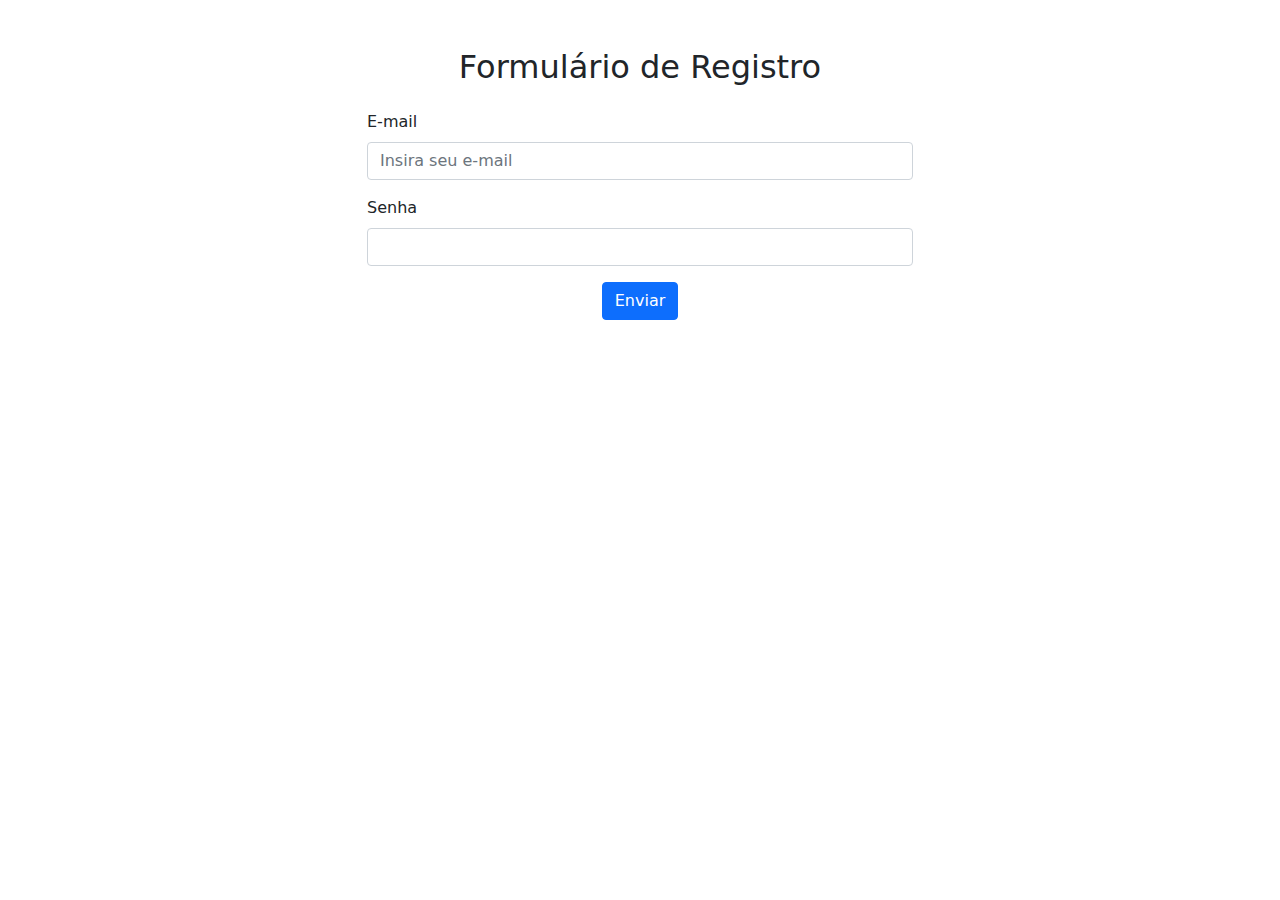
<file: 14-03-2025/index.html>
<!DOCTYPE html>
<html lang="pt-br">
<head>
    <meta charset="UTF-8">
    <meta name="viewport" content="width=device-width, initial-scale=1.0">
    <title>Aula 1</title>
    <!-- CSS do Bootstrap -->
    <link rel="stylesheet" href="Css/bootstrap.min.css">
</head>
<body> 
    <div class="container">

        <div class="row justify-content-center">
            <div class="col-md-6 mt-5">

                <!--Titúlo do -->
                <header>
                    <h2 class="text-center mb-4">Formulário de Registro</h2>
                </header>

                <!--Sistema de login-->
                <form action="" id="form_1" method="">
                    <div class="mb-3">
                        <label for="email" class="form-label">E-mail</label>
                        <input type="email" class="form-control" id="email" name="email" placeholder="Insira seu e-mail" required>
                    </div>
                    
                    <div class="mb-3">
                        <label for="senha" class="form-label">Senha</label>
                        <input type="password" class="form-control" id="senha" name="senha" required>
                    </div>
                    <div class="text-center">
                        <button type="submit" class="btn btn-primary">Enviar</button>
                    </div>
                </form>
            </div>
            
            <div id="load" style="display:none; margin-top:10px">
                Por favor, aguarde... 
                <img src="./assets/Animation/loaders.svg" style="width:24px">
            </div>
        
            <div id="response"></div>
            
        </div>


    </div>


    <script src="./Js/jquery-3.7.1.js"></script>
    <script src="./Js/popper.min.js"></script>
    <script src="./Js/bootstrap.min.js"></script>
        <!-- JavaScript do Bootstrap (opcional) -->
        <script src="index.js"></script>
</body>
</html>
</file>
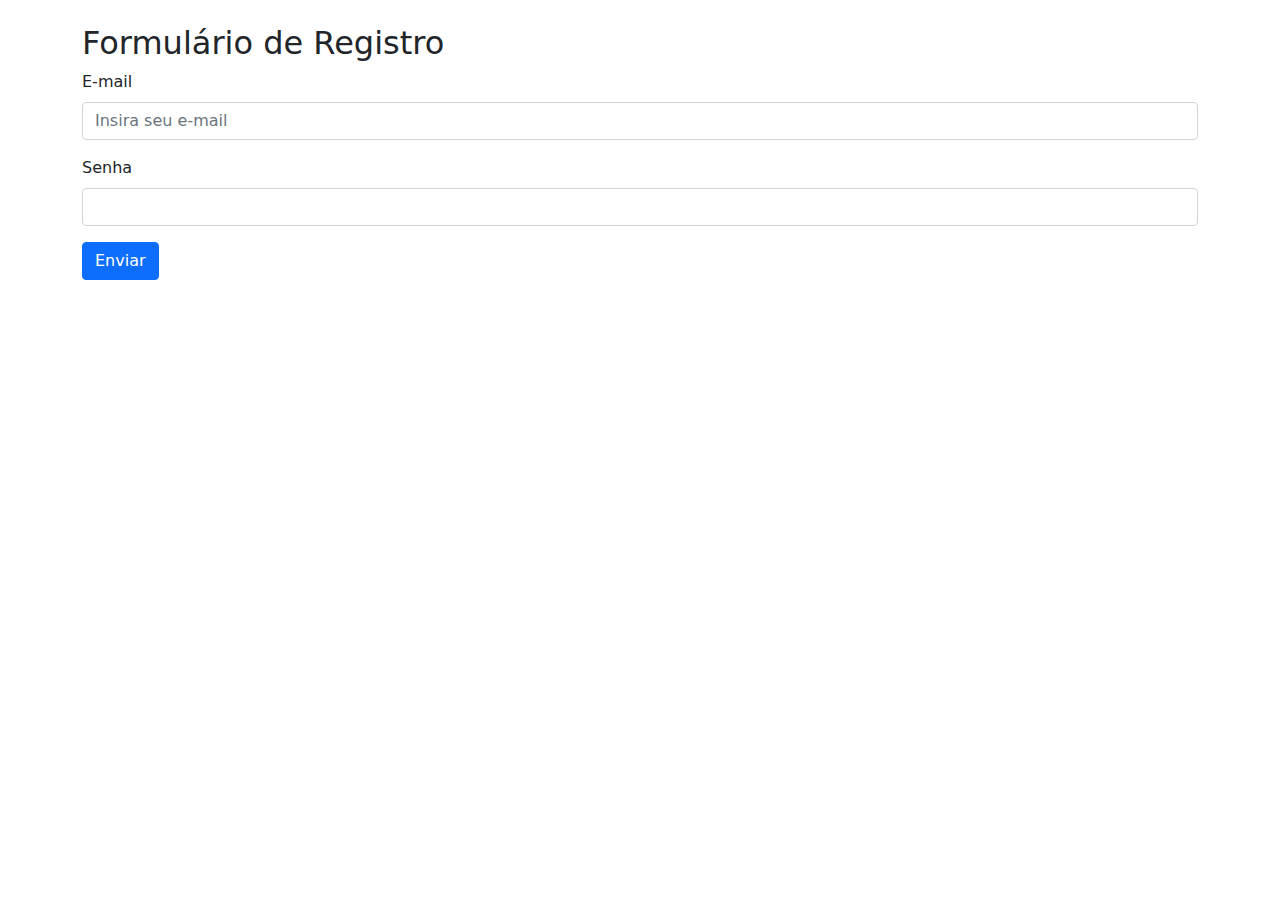
<file: 28-02-2025/index.html>
<!DOCTYPE html>
<html lang="pt-br">
<head>
    <meta charset="UTF-8">
    <meta name="viewport" content="width=device-width, initial-scale=1.0">
    <title>Formulário de Registro</title>
    <link href="Css/bootstrap.min.css" rel="stylesheet">
</head>
<body> 

    <div class="container mt-4">
        <h2>Formulário de Registro</h2>
        <form id="form_1" method="post">
            <div class="mb-3">
                <label for="email" class="form-label">E-mail</label>
                <input type="email" id="email" name="email" class="form-control" placeholder="Insira seu e-mail"> <!--required - Parametro para preenchimento obrigatório-->
            </div>
            
            <div class="mb-3">
                <label for="senha" class="form-label">Senha</label>
                <input type="password" id="senha" name="senha" class="form-control"> <!--required - Parametro para preenchimento obrigatório-->
            </div>
            <button type="submit" class="btn btn-primary">Enviar</button>
        </form>
    </div>

    <div id="load" style="display:none; margin-top:10px">
        Por favor, aguarde... 
        <img src="loaders.svg?fill=maroon&ic=tail-spin" style="width:24px">
    </div>
        <div id="response"></div>

    <script src="Js/popper.min.js"></script>
    <script src="Js/bootstrap.min.js"></script>
    <script src="Js/jquery-3.7.1.js"></script>

<script>
/* Attach a submit handler to the form */
$("#form_1").submit(function(event) {
    var ajaxRequest;

    /* Stop form from submitting normally */
    event.preventDefault();

    /* Clear result div*/
    $("#response").html('');

    mostraAnimacao();

    /* Get from elements values */
    var values = $(this).serialize();

       ajaxRequest= $.ajax({
            url: "arquivo.php",
            type: "post",
            data: values,
            beforeSend: function(){
                mostraAnimacao()
           }
        });

   ajaxRequest.done(function (response, textStatus, jqXHR){
             ocultaAnimacao();
             $("#response").html(response);            
    });

    ajaxRequest.fail(function (){ 
        ocultaAnimacao();       
        $("#response").html('Erro ao enviar os dados.');
    });
});


function mostraAnimacao(){
    setTimeout(function() {
                    $("#load").show();
                }, 200)
}

function ocultaAnimacao(){
    setTimeout(function() {
                    $("#load").hide();
                }, 100)
}
    </script>
</body>
</html>
</file>
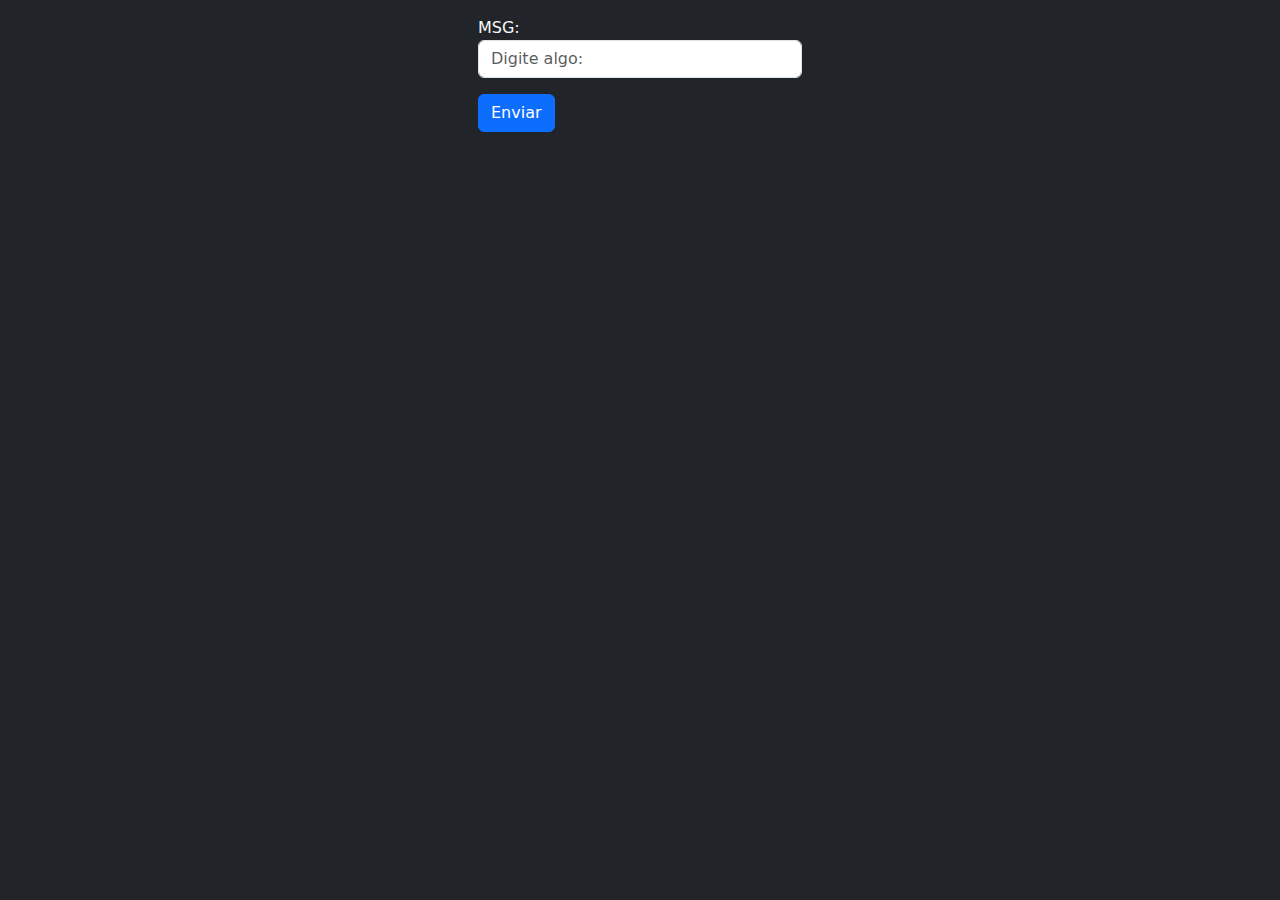
<file: 14-03-2025/aula/index.html>
<!DOCTYPE html>
<html lang="pt-br">
<head>
    <meta charset="UTF-8">
    <meta http-equiv="X-UA-Compatible" content="IE=edge">
    <meta name="viewport" content="width=device-width, initial-scale=1.0">
    <link href="https://cdn.jsdelivr.net/npm/bootstrap@5.3.3/dist/css/bootstrap.min.css" rel="stylesheet" integrity="sha384-QWTKZyjpPEjISv5WaRU9OFeRpok6YctnYmDr5pNlyT2bRjXh0JMhjY6hW+ALEwIH" crossorigin="anonymous">
    <title>Aula junto do wampp e PHP </title>
</head>
<body class="bg-dark text-light">
    <div class="container">

        <!--Linha de 1 com o col-md-4-->
        <div class="row">

            <!--Vazio-->
            <div class="col-md-4">

            </div>

            <!-- formulario com Input + button-->
            <div class="col-md-4">
                <form action="./exibe.php" class="m-3" name="frm" method="post">
                    <label for="entrada">MSG: </label>
                    <input type="text" name="entrada" id="entrada" placeholder="Digite algo: " class="form-control">
                    <input type="submit" value="Enviar" class="btn btn-primary mt-3" name="">
                </form>
            </div>

            <!--Vazia-->
            <div class="col-md-4">

            </div>
        </div>

    </div>
    <script src="https://cdn.jsdelivr.net/npm/@popperjs/core@2.11.8/dist/umd/popper.min.js" integrity="sha384-I7E8VVD/ismYTF4hNIPjVp/Zjvgyol6VFvRkX/vR+Vc4jQkC+hVqc2pM8ODewa9r" crossorigin="anonymous"></script>
<script src="https://cdn.jsdelivr.net/npm/bootstrap@5.3.3/dist/js/bootstrap.min.js" integrity="sha384-0pUGZvbkm6XF6gxjEnlmuGrJXVbNuzT9qBBavbLwCsOGabYfZo0T0to5eqruptLy" crossorigin="anonymous"></script>
</body>
</html>
</file>
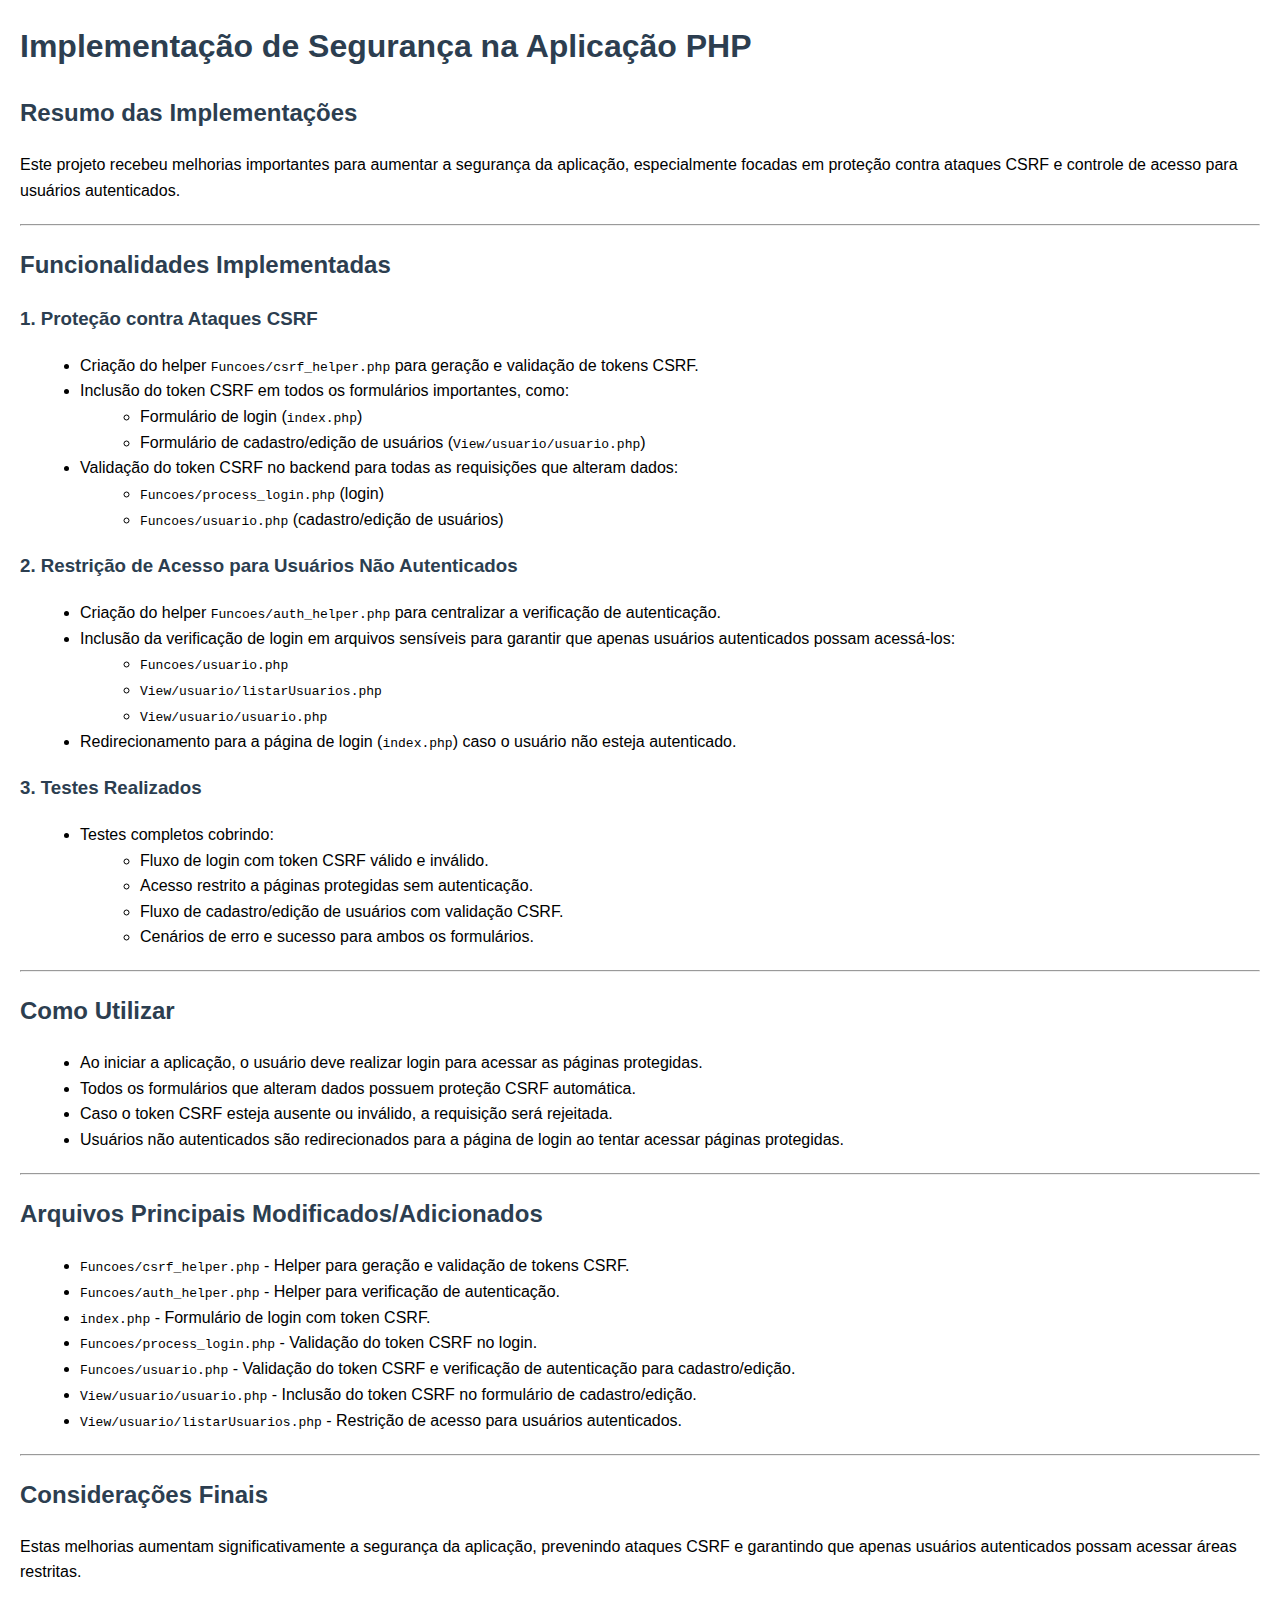
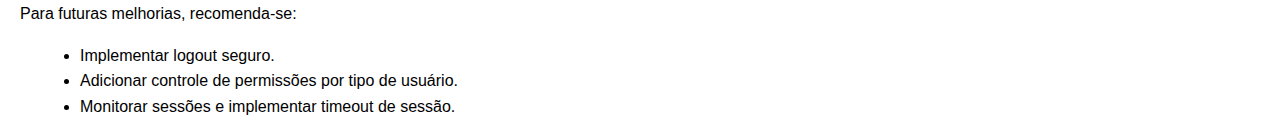
<file: 06-06-2025/README.html>
<!DOCTYPE html>
<html lang="pt-br">
<head>
<meta charset="UTF-8" />
<meta name="viewport" content="width=device-width, initial-scale=1" />
<title>Implementação de Segurança na Aplicação PHP</title>
<style>
  body { font-family: Arial, sans-serif; margin: 20px; line-height: 1.6; }
  h1, h2, h3 { color: #2c3e50; }
  hr { margin: 20px 0; }
  ul { margin-left: 20px; }
  pre { background: #f4f4f4; padding: 10px; border-radius: 4px; }
</style>
</head>
<body>
<h1>Implementação de Segurança na Aplicação PHP</h1>

<h2>Resumo das Implementações</h2>
<p>Este projeto recebeu melhorias importantes para aumentar a segurança da aplicação, especialmente focadas em proteção contra ataques CSRF e controle de acesso para usuários autenticados.</p>

<hr />

<h2>Funcionalidades Implementadas</h2>

<h3>1. Proteção contra Ataques CSRF</h3>
<ul>
  <li>Criação do helper <code>Funcoes/csrf_helper.php</code> para geração e validação de tokens CSRF.</li>
  <li>Inclusão do token CSRF em todos os formulários importantes, como:
    <ul>
      <li>Formulário de login (<code>index.php</code>)</li>
      <li>Formulário de cadastro/edição de usuários (<code>View/usuario/usuario.php</code>)</li>
    </ul>
  </li>
  <li>Validação do token CSRF no backend para todas as requisições que alteram dados:
    <ul>
      <li><code>Funcoes/process_login.php</code> (login)</li>
      <li><code>Funcoes/usuario.php</code> (cadastro/edição de usuários)</li>
    </ul>
  </li>
</ul>

<h3>2. Restrição de Acesso para Usuários Não Autenticados</h3>
<ul>
  <li>Criação do helper <code>Funcoes/auth_helper.php</code> para centralizar a verificação de autenticação.</li>
  <li>Inclusão da verificação de login em arquivos sensíveis para garantir que apenas usuários autenticados possam acessá-los:
    <ul>
      <li><code>Funcoes/usuario.php</code></li>
      <li><code>View/usuario/listarUsuarios.php</code></li>
      <li><code>View/usuario/usuario.php</code></li>
    </ul>
  </li>
  <li>Redirecionamento para a página de login (<code>index.php</code>) caso o usuário não esteja autenticado.</li>
</ul>

<h3>3. Testes Realizados</h3>
<ul>
  <li>Testes completos cobrindo:
    <ul>
      <li>Fluxo de login com token CSRF válido e inválido.</li>
      <li>Acesso restrito a páginas protegidas sem autenticação.</li>
      <li>Fluxo de cadastro/edição de usuários com validação CSRF.</li>
      <li>Cenários de erro e sucesso para ambos os formulários.</li>
    </ul>
  </li>
</ul>

<hr />

<h2>Como Utilizar</h2>
<ul>
  <li>Ao iniciar a aplicação, o usuário deve realizar login para acessar as páginas protegidas.</li>
  <li>Todos os formulários que alteram dados possuem proteção CSRF automática.</li>
  <li>Caso o token CSRF esteja ausente ou inválido, a requisição será rejeitada.</li>
  <li>Usuários não autenticados são redirecionados para a página de login ao tentar acessar páginas protegidas.</li>
</ul>

<hr />

<h2>Arquivos Principais Modificados/Adicionados</h2>
<ul>
  <li><code>Funcoes/csrf_helper.php</code> - Helper para geração e validação de tokens CSRF.</li>
  <li><code>Funcoes/auth_helper.php</code> - Helper para verificação de autenticação.</li>
  <li><code>index.php</code> - Formulário de login com token CSRF.</li>
  <li><code>Funcoes/process_login.php</code> - Validação do token CSRF no login.</li>
  <li><code>Funcoes/usuario.php</code> - Validação do token CSRF e verificação de autenticação para cadastro/edição.</li>
  <li><code>View/usuario/usuario.php</code> - Inclusão do token CSRF no formulário de cadastro/edição.</li>
  <li><code>View/usuario/listarUsuarios.php</code> - Restrição de acesso para usuários autenticados.</li>
</ul>

<hr />

<h2>Considerações Finais</h2>
<p>Estas melhorias aumentam significativamente a segurança da aplicação, prevenindo ataques CSRF e garantindo que apenas usuários autenticados possam acessar áreas restritas.</p>
<p>Para futuras melhorias, recomenda-se:</p>
<ul>
  <li>Implementar logout seguro.</li>
  <li>Adicionar controle de permissões por tipo de usuário.</li>
  <li>Monitorar sessões e implementar timeout de sessão.</li>
</ul>

</body>
</html>
</file>
